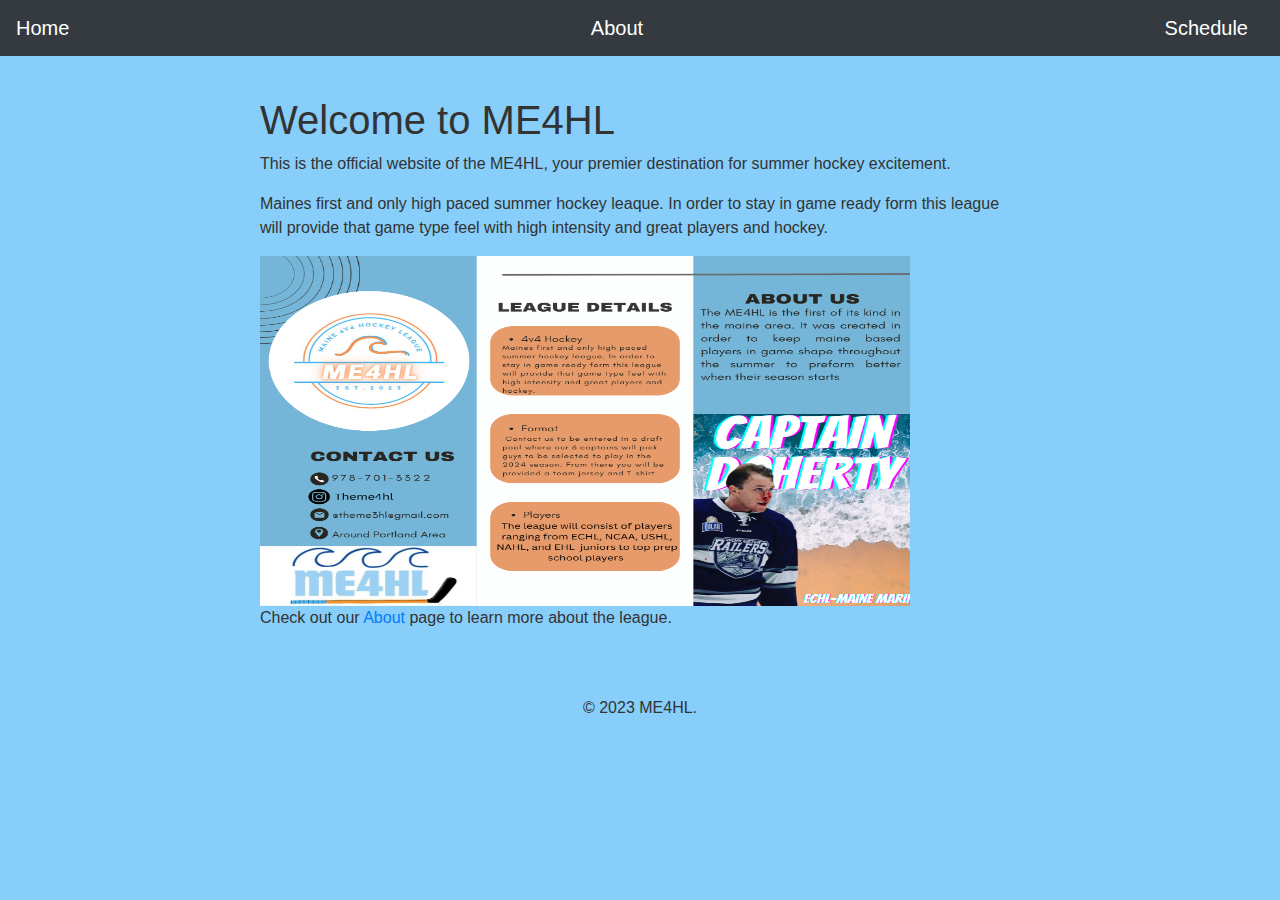
<file: index.html>
<!DOCTYPE html>
<html lang="en">
<head>
    <meta charset="UTF-8">
    <meta name="viewport" content="width=device-width, initial-scale=1.0">
    <link rel="stylesheet" href="https://stackpath.bootstrapcdn.com/bootstrap/4.3.1/css/bootstrap.min.css">
    <link rel="stylesheet" href="styles.css">
    <title>ME4HL - Home</title>
</head>
<body class="home">
    <nav class="navbar navbar-dark bg-dark">
        <a class="navbar-brand" href="index.html">Home</a>
        <a class="navbar-brand" href="about.html">About</a>
        <a class="navbar-brand" href="schedule.html">Schedule</a>
    </nav>

    <div class="container">
        <h1>Welcome to ME4HL</h1>
        <p>This is the official website of the ME4HL, your premier destination for summer hockey excitement.</p>

        <p> Maines first and only high paced summer hockey leaque. In order to stay in game ready form this league will provide that game type feel with high intensity and great players and hockey.</p>
        
        <img src="978-701-3322-2.png" alt="Profile" width="650" height="350">
        
        <p>Check out our <a href="about.html">About</a> page to learn more about the league.</p>
    </div>

    <footer>
        &copy; 2023 ME4HL.
    </footer>
</body>
</html>
</file>
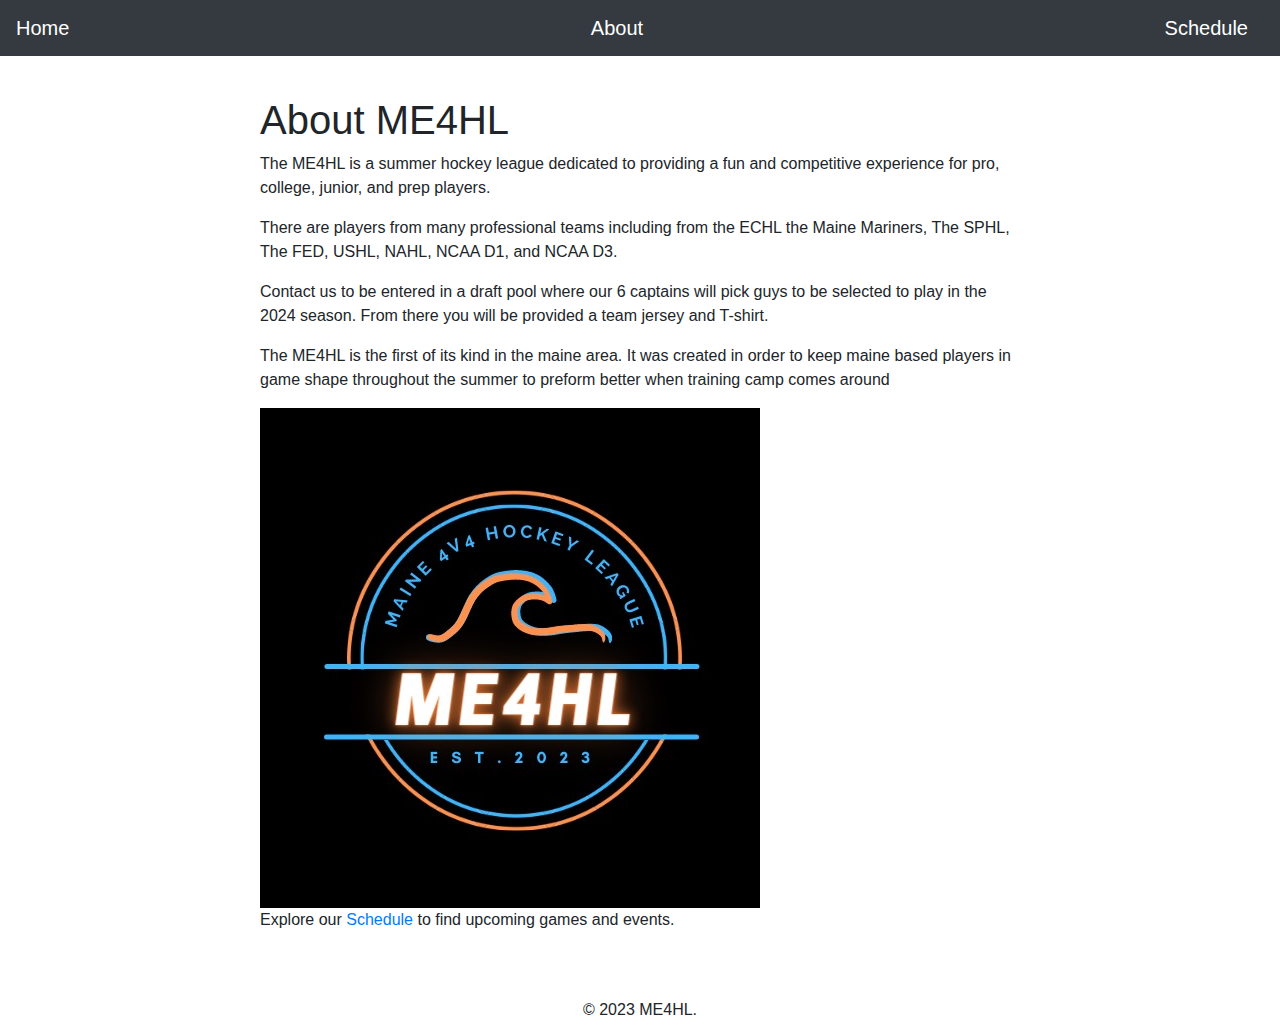
<file: about.html>
<!DOCTYPE html>
<html lang="en">
<head>
    <meta charset="UTF-8">
    <meta name="viewport" content="width=device-width, initial-scale=1.0">
    <link rel="stylesheet" href="https://stackpath.bootstrapcdn.com/bootstrap/4.3.1/css/bootstrap.min.css">
    <link rel="stylesheet" href="styles.css">
    <title>ME4HL - About</title>
</head>
<body>
    <nav class="navbar navbar-dark bg-dark">
        <a class="navbar-brand" href="index.html">Home</a>
        <a class="navbar-brand" href="about.html">About</a>
        <a class="navbar-brand" href="schedule.html">Schedule</a>
    </nav>

    <div class="container">
        <h1>About ME4HL</h1>
        <p>The ME4HL is a summer hockey league dedicated to providing a fun and competitive experience for pro, college, junior, and prep players. </p>
        
        <p> There are players from many professional teams including from the ECHL the Maine Mariners, The SPHL, The FED, USHL, NAHL, NCAA D1, and NCAA D3. </p>

        <p> Contact us to be entered in a draft pool where our 6 captains will pick guys to be selected to play in the 2024 season. From there you will be provided a team jersey and T-shirt.</p>

        <p> The ME4HL is the first of its kind in the maine area. It was created in order to keep maine based players in game shape throughout the summer to preform better when training camp comes around </p>
         <img src="2.jpg" alt="Logo">
        
        <p>Explore our <a href="schedule.html">Schedule</a> to find upcoming games and events.</p>
    </div>

    <footer>
        &copy; 2023 ME4HL.
    </footer>
</body>
</html>
</file>
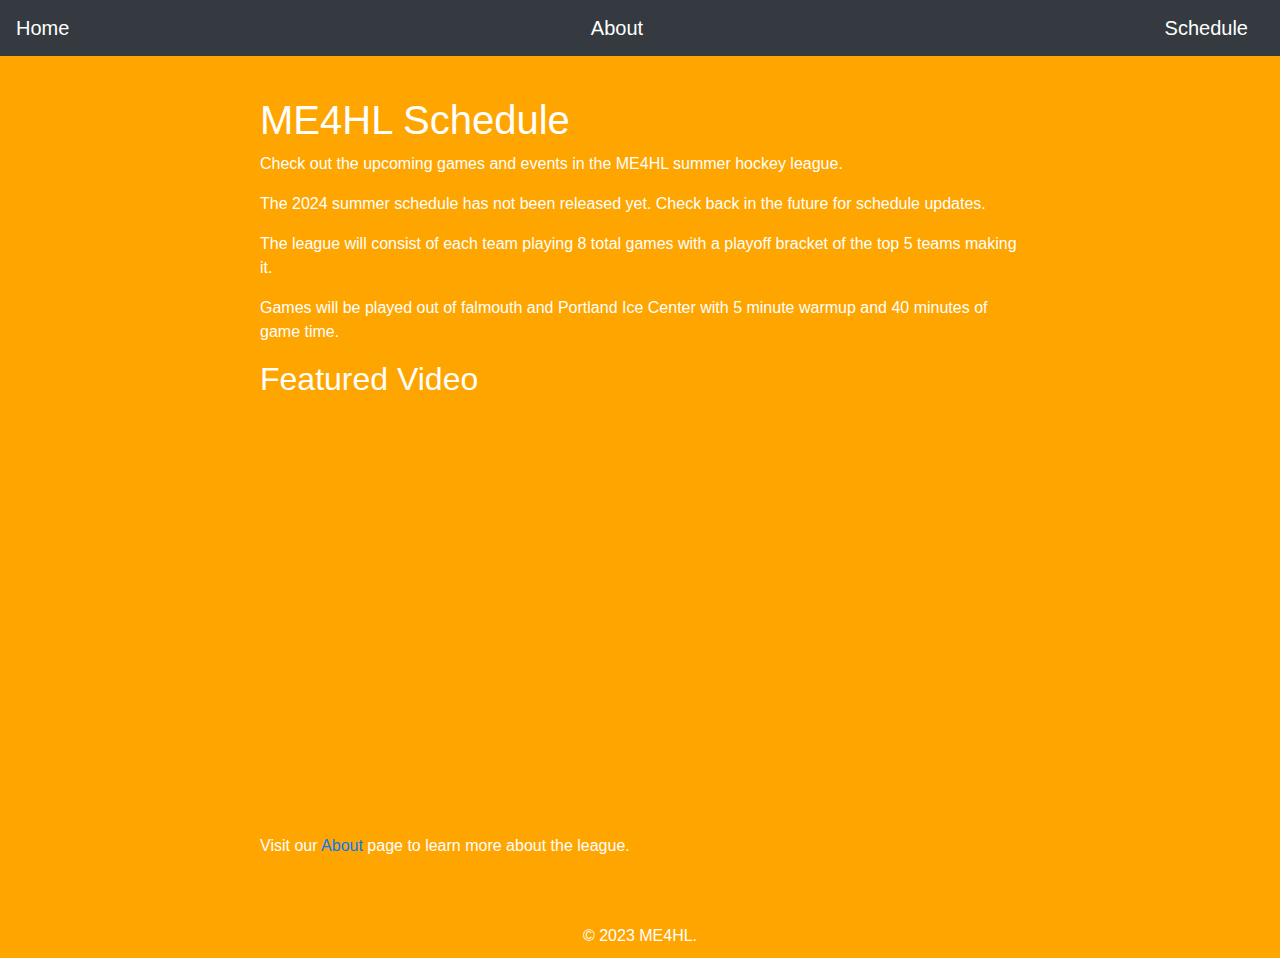
<file: schedule.html>
<!DOCTYPE html>
<html lang="en">
<head>
    <meta charset="UTF-8">
    <meta name="viewport" content="width=device-width, initial-scale=1.0">
    <link rel="stylesheet" href="https://stackpath.bootstrapcdn.com/bootstrap/4.3.1/css/bootstrap.min.css">
    <link rel="stylesheet" href="styles.css">
    <title>ME4HL - Schedule</title>
</head>
<body class="schedule">
    <nav class="navbar navbar-dark bg-dark">
        <a class="navbar-brand" href="index.html">Home</a>
        <a class="navbar-brand" href="about.html">About</a>
        <a class="navbar-brand" href="schedule.html">Schedule</a>
    </nav>

    <div class="container">
        <h1>ME4HL Schedule</h1>
        <p>Check out the upcoming games and events in the ME4HL summer hockey league.</p>

        <p>The 2024 summer schedule has not been released yet. Check back in the future for schedule updates.</p>

        <p>The league will consist of each team playing 8 total games with a playoff bracket of the top 5 teams making it.</p>

        <p> Games will be played out of falmouth and Portland Ice Center with 5 minute warmup and 40 minutes of game time.</p>

         <h2>Featured Video</h2>
    <div class="video-container">
        <iframe width="560" height="315" src="https://www.youtube.com/embed/-g50OM6Judo?si=XAuydlm7S_WP2cIU" frameborder="0" allowfullscreen></iframe>
    </div>

        <p>Visit our <a href="about.html">About</a> page to learn more about the league.</p>
    </div>

    <footer>
        &copy; 2023 ME4HL.
    </footer>
</body>
</html>
</file>
<file: styles.css>
body {
    font-family: Arial, sans-serif;
    margin: 0;
    padding: 0;
}

.container {
    max-width: 800px;
    margin: 20px auto;
    padding: 20px;
}

footer {
    text-align: center;
    padding: 10px;
}

.navbar-brand {
    color: #fff;
}

body.home {
    background-color: #87CEFA;
    color: #333;
}

body.about {
    background-color: #fff;
    color: #333;
}

body.schedule {
    background-color: #FFA500; 
    color: #fff;
}

.video-container {
    position: relative;
    overflow: hidden;
    width: 100%;
    padding-top: 56.25%;
}

.video-container iframe {
    position: absolute;
    top: 0;
    left: 0;
    width: 100%;
    height:
</file>
